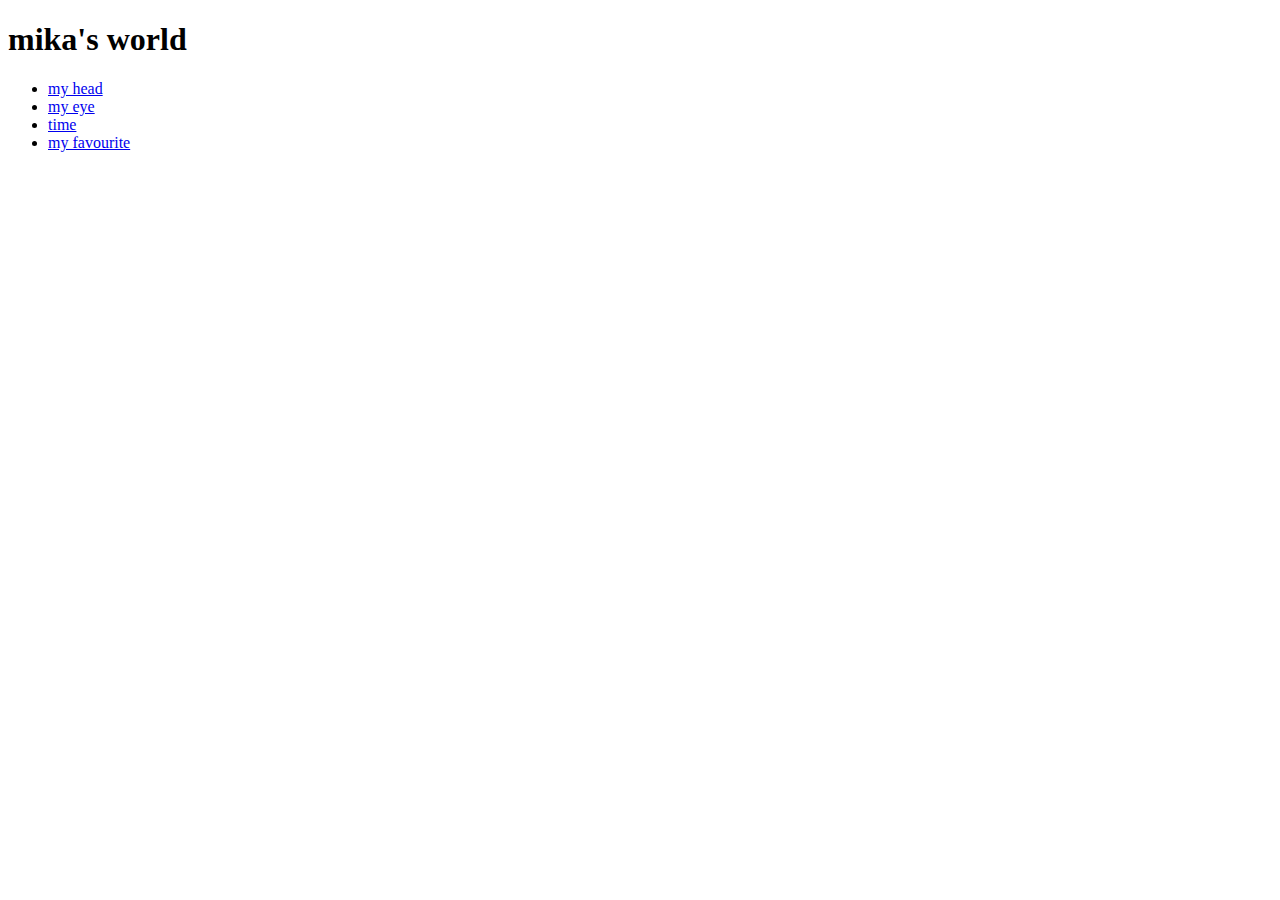
<file: index.html>
<!DOCTYPE html>
<html lang="ja">
<head>
  <meta charset="UTF-8">
  <meta name="viewport" content="width=device-width, initial-scale=1.0">
  <title>contents</title>
</head>
<body>
  <h1>mika's world</h1>

  <ul>
    <li><a href="./sample/sample01.html">my head</a></li>
    <li><a href="./sample/sample02.html">my eye</a></li>
    <li><a href="./sample/sample03.html">time</a></li>
    <li><a href="./sample/sample04.html">my favourite</a></li>
  </ul>

</body>
</html>
</file>
